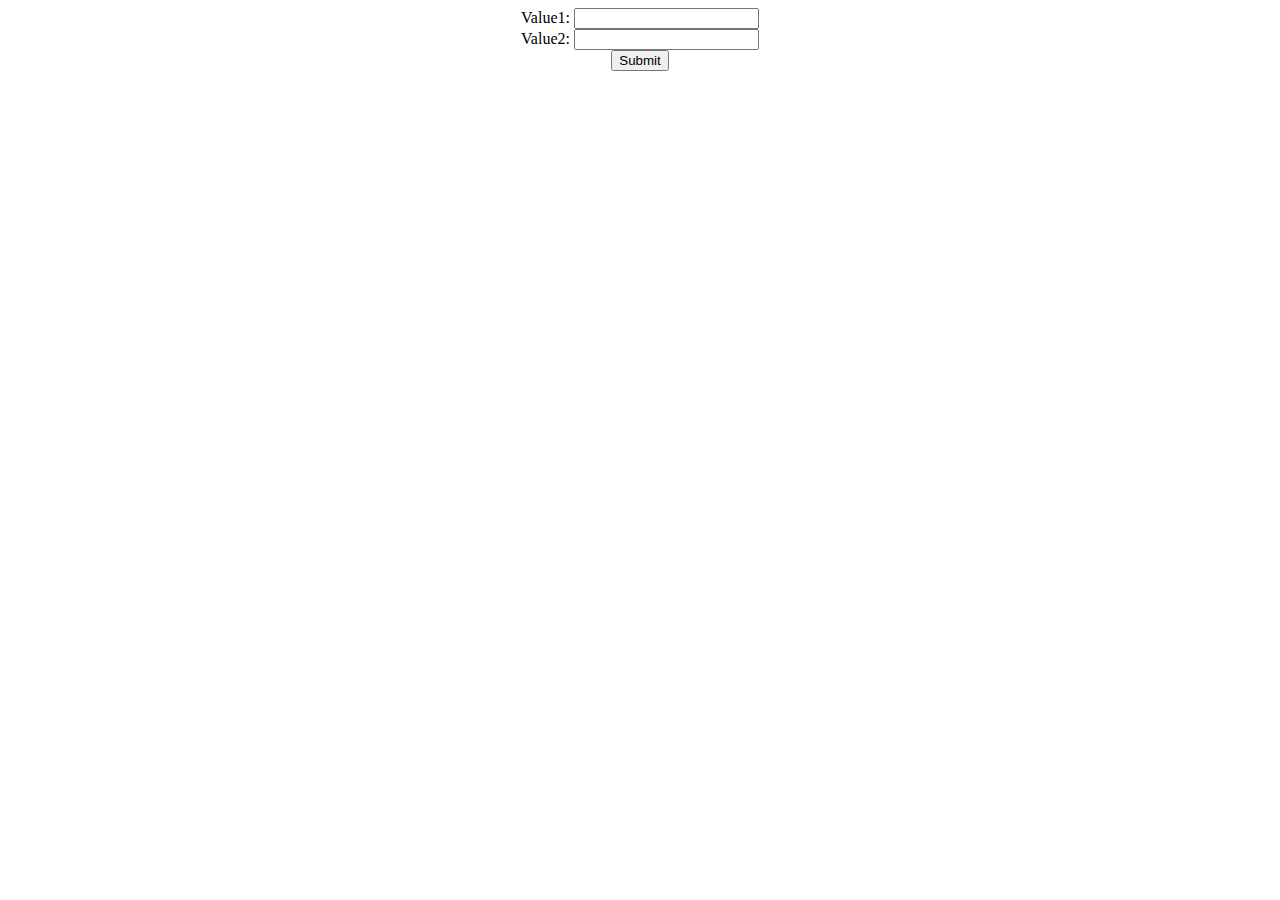
<file: Example Demo Code/testdatabase_webfiles/index.html>
<!-- https://www.siteground.com/tutorials/php-mysql/display-table-data/ -->

<html>
<body>
<center><form action="insert.php" method="post">
		Value1: <input type="text" name = "field1" /><br>
		Value2: <input type="text" name = "field2" /><br>
		<input type="submit"/>
	</form></center>
</body>
</html>
</file>
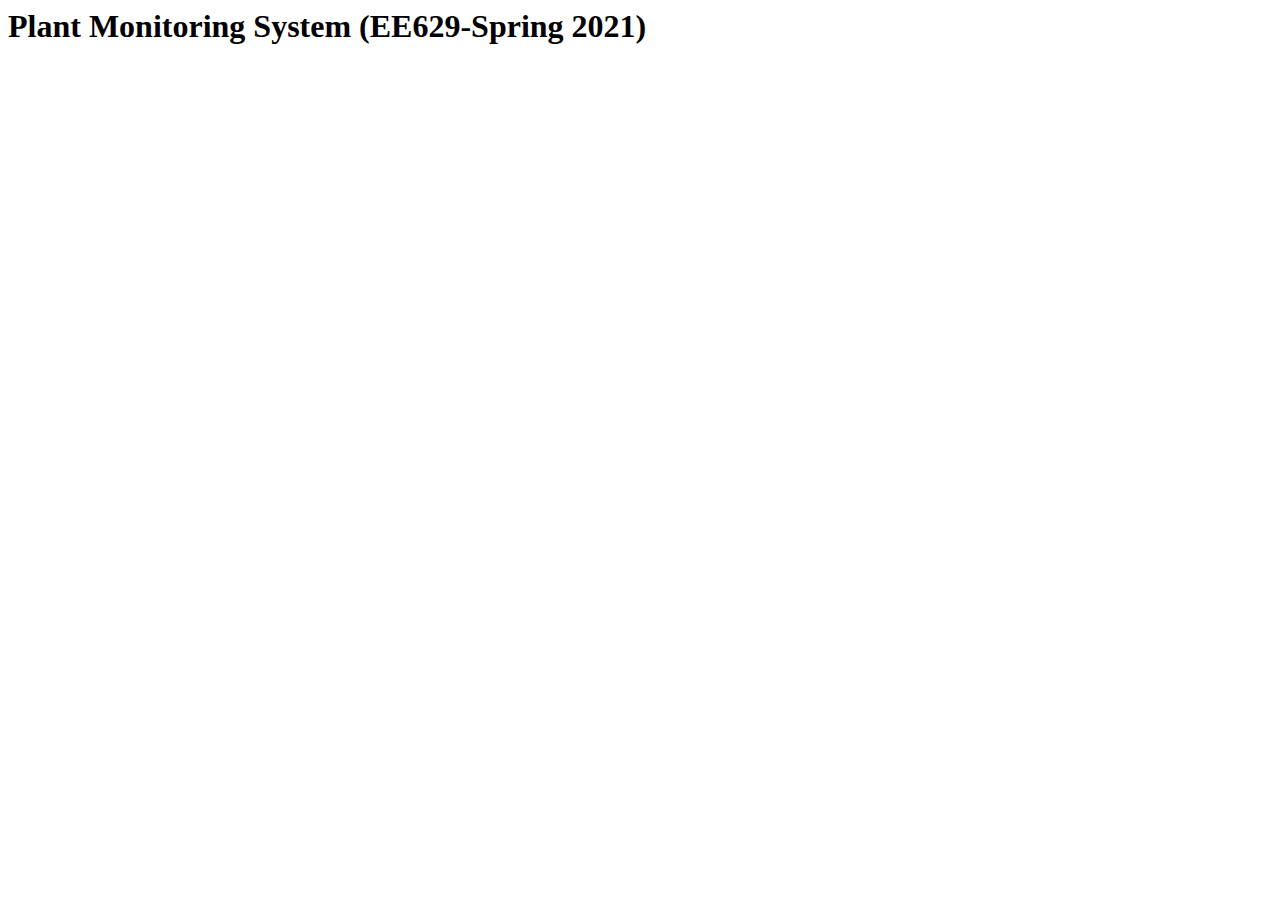
<file: Plant Monitoring System/Web/index.html>
<!-- This was for testing -->

<html lang="en" dir="ltr">
  <head>
    <meta charset="utf-8">
    <title>Plant Monitoring Data</title>
  </head>
  <body>
    <h1>Plant Monitoring System (EE629-Spring 2021)</h1>
      </body>
</html>
</file>
